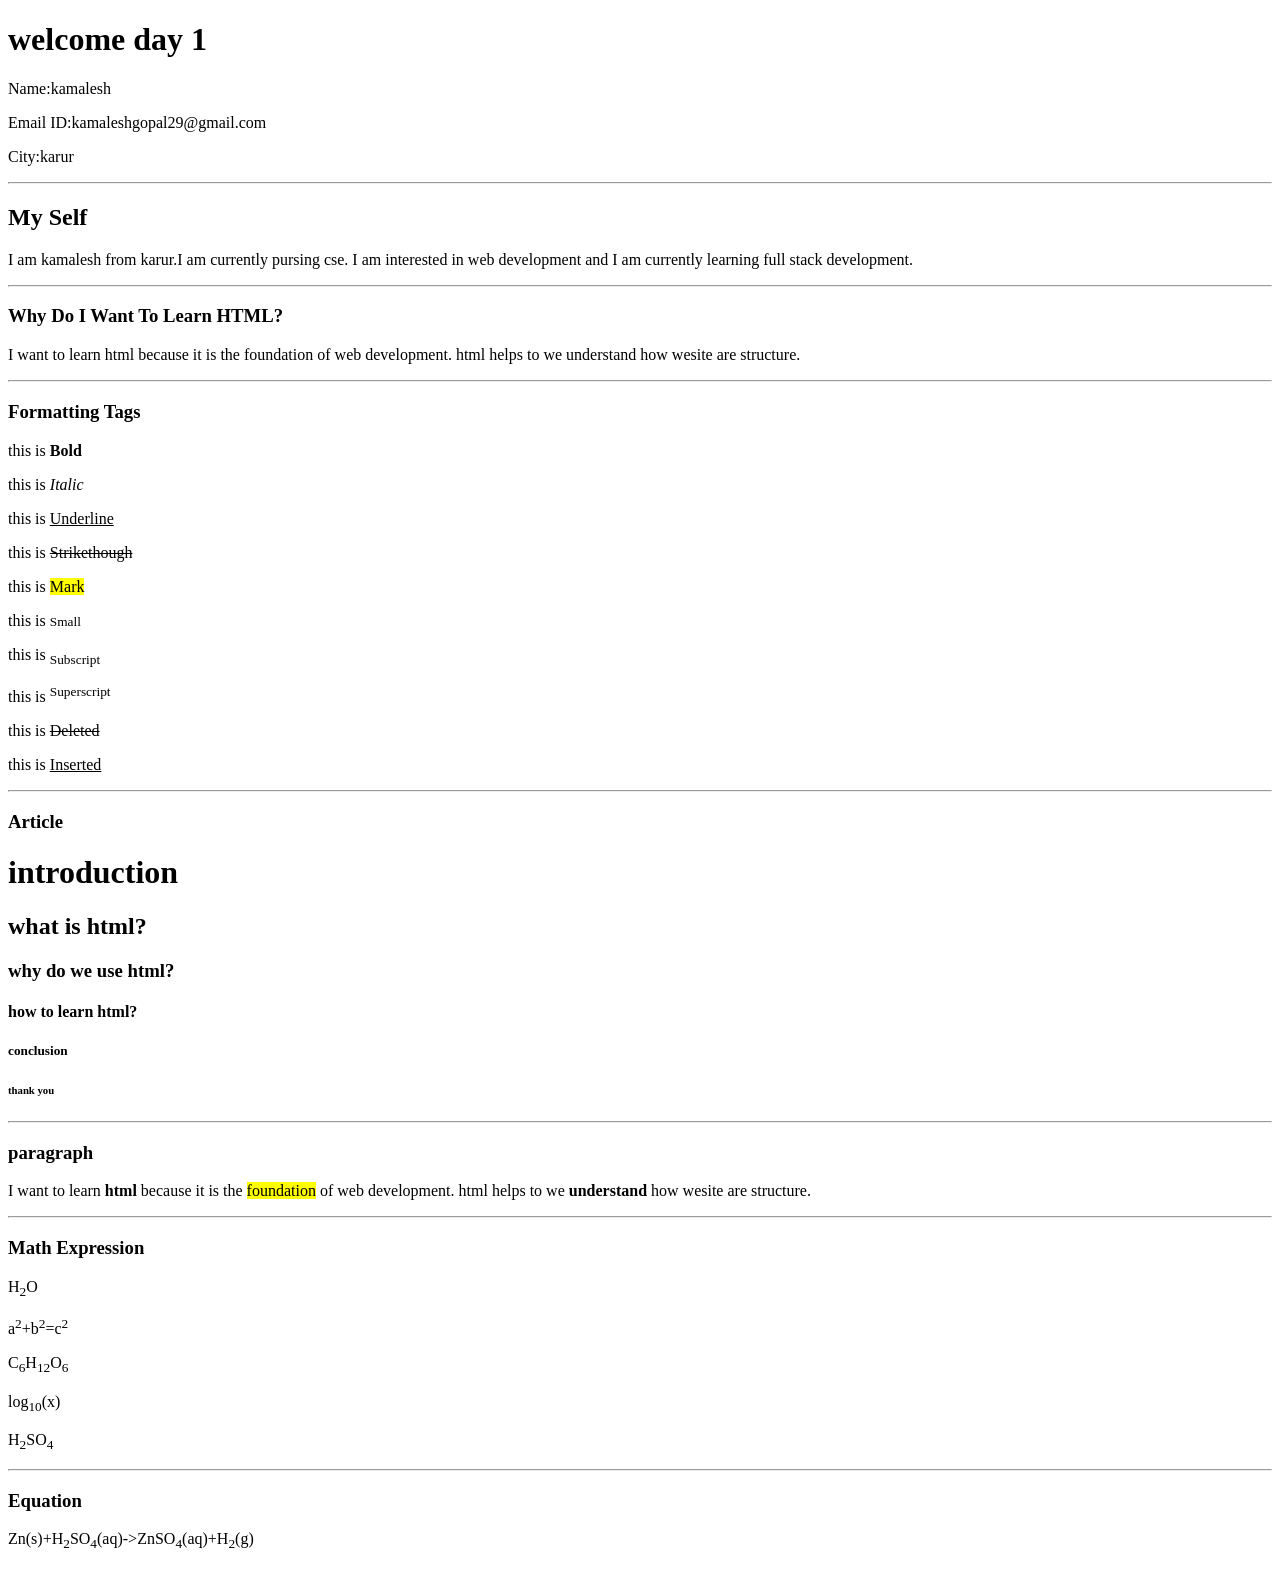
<file: Day1.html>
<!DOCTYPE html>
<html lang="en">
<head>
    <meta charset="UTF-8">
    <meta name="viewport" content="width=device-width, initial-scale=1.0">
    <title>DAY 1</title>
</head>
<body>
    <h1>welcome day 1</h1>
    <p>Name:kamalesh</p>
    <p>Email ID:kamaleshgopal29@gmail.com</p>
    <p>City:karur</p>
    <hr>
    <h2>My Self</h2>
    <p>I am kamalesh from karur.I am currently pursing cse.
        I am interested in web development and I am currently learning full stack development. 
     </p>
     <hr>
     <h3>Why Do I Want To Learn HTML?</h3>
     <p>I want to learn html because it is the foundation of web development.
        html helps to we understand how wesite are structure. </p>
        <hr>
        <h3>Formatting Tags</h3>
        <p>this is <b>Bold</b></p>
        <p>this is <i>Italic</i></p>
        <p>this is <u>Underline</u></p> 
        <p>this is <s>Strikethough</s></p>
        <p>this is <mark>Mark</mark></p>
        <p>this is <small>Small</small></p>
        <p>this is <sub>Subscript</sub></p>
        <p>this is <sup>Superscript</sup></p>
        <p>this is <del>Deleted</del></p>
        <p>this is <ins>Inserted</ins></p>
        <p></p>
        <hr>
        <h3>Article</h3>
        <h1>introduction</h1>
        <h2>what is html?</h2>
        <h3>why do we use html?</h3>
        <h4>how to learn html?</h4>
        <h5>conclusion</h5>
        <h6>thank you</h6>
        <hr>
        <h3>paragraph</h3>
        <p>I want to learn <b>html</b> because it is the <mark>foundation</mark> of web development.
        html helps to we <strong>understand</strong> how wesite are structure. </p>
        <hr>
        <h3>Math Expression</h3>
        <p>H<sub>2</sub>O</p>
        <p>a<sup>2</sup>+b<sup>2</sup>=c<sup>2</sup></p>
        <p>C<sub>6</sub>H<sub>12</sub>O<sub>6</sub></p>
        <p>log<sub>10</sub>(x)</p>
        <p>H<sub>2</sub>SO<sub>4</sub></p>
        <hr>
        <h3>Equation</h3>
        <p>Zn(s)+H<sub>2</sub>SO<sub>4</sub>(aq)->ZnSO<sub>4</sub>(aq)+H<sub>2</sub>(g)</p>
</body>
</html>
</file>
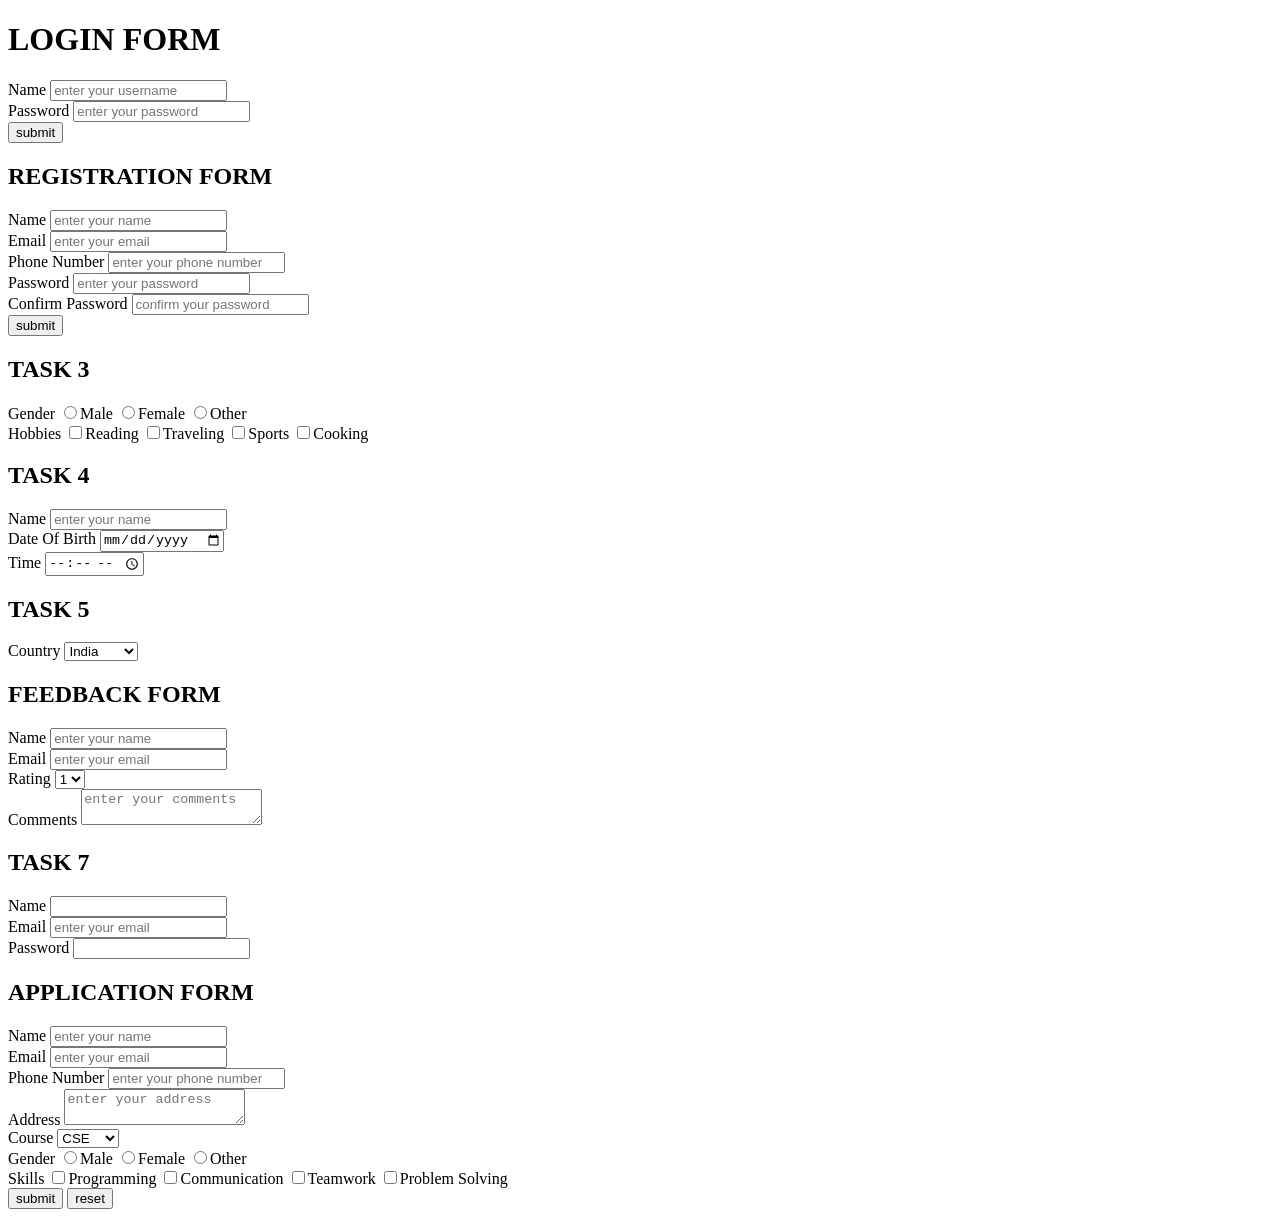
<file: Day3.html>
<!DOCTYPE html>
<html lang="en">

<head>
    <meta charset="UTF-8">
    <meta name="viewport" content="width=<device-width>, initial-scale=1.0">
    <title>Document</title>
</head>

<body>
    <h1>LOGIN FORM</h1>
    <label for="username">Name</label>
    <input type="text" placeholder="enter your username" id="username">
    <br>
    <label for="password">Password</label>
    <input type="password" placeholder="enter your password" id="password">
    <br>
    <button>submit</button>
    <h2>REGISTRATION FORM</h2>
    <label for="name">Name</label>
    <input type="text" placeholder="enter your name" id="name">
    <br>
    <label for="email">Email</label>
    <input type="email" placeholder="enter your email" id="email">
    <br>
    <label for="phone number">Phone Number</label>
    <input type="tel" placeholder="enter your phone number" id="phone number">
    <br>
    <label for="password">Password</label>
    <input type="password" placeholder="enter your password" id="password">
    <br>
    <label for="confirm password">Confirm Password</label>
    <input type="password" placeholder="confirm your password" id="confirm password">
    <br>
    <button>submit</button>
    <br>
    <h2>TASK 3</h2>
    <label for="gender">Gender</label>
    <input type="radio" name="gender" id="gender" value="male">Male
    <input type="radio" name="gender" id="gender" value="female">Female
    <input type="radio" name="gender" id="gender" value="other">Other
    <br>
    <label for="hobbies">Hobbies</label>
    <input type="checkbox" name="hobbies" id="hobbies" value="reading">Reading
    <input type="checkbox" name="hobbies" id="hobbies" value="traveling">Traveling
    <input type="checkbox" name="hobbies" id="hobbies" value="sports">Sports
    <input type="checkbox" name="hobbies" id="hobbies" value="cooking">Cooking
    <br>
    <h2>TASK 4</h2>
    <label for="name">Name</label>
    <input type="text" placeholder="enter your name" id="name">
    <br>
    <label for="dob">Date Of Birth</label>
    <input type="date" id="dob">
    <br>
    <label for="time">Time</label>
    <input type="time" id="time">
    <br>
    <h2>TASK 5</h2>
    <label for="country">Country</label>
    <select id="country">
        <option value="india">India</option>
        <option value="usa">USA</option>
        <option value="uk">UK</option>
        <option value="australia">Australia</option>
        <option value="canada">Canada</option>
    </select>
    <br>
    <h2>FEEDBACK FORM</h2>
    <label for="name">Name</label>
    <input type="text" placeholder="enter your name" id="name">
    <br>
    <label for="email">Email</label>
    <input type="email" placeholder="enter your email" id="email">
    <br>
    <label for="rating">Rating</label>
    <select id="rating">
        <option value="1">1</option>
        <option value="2">2</option>
        <option value="3">3</option>
        <option value="4">4</option>
        <option value="5">5</option>
    </select>
    <br>
    <label for="comments">Comments</label>
    <textarea id="comments" placeholder="enter your comments"></textarea>
    <br>
    <h2>TASK 7</h2>
    <label for="name">Name</label>
    <input type="text" id="name" name="name" required>
    <br>
    <label for="email">Email</label>
    <input type="email" placeholder="enter your email" id="email">
    <br>
    <label for="password">Password</label>
    <input type="password" id="password">
    <br>
    <h2>APPLICATION FORM</h2>
    <label for="name">Name</label>
    <input type="text" placeholder="enter your name" id="name">
    <br>
    <label for="email">Email</label>
    <input type="email" placeholder="enter your email" id="email">
    <br>
    <label for="phone number">Phone Number</label>
    <input type="tel" placeholder="enter your phone number" id="phone number">
    <br>
    <label for="address">Address</label>
    <textarea id="address" placeholder="enter your address"></textarea>
    <br>
    <label for="course">Course</label>
    <select id="course">
        <option value="cse">CSE</option>
        <option value="ece">ECE</option>
        <option value="mech">MECH</option>
        <option value="civil">CIVIL</option>
        <option value="eee">EEE</option>
        <option value="aids">AIDS</option>
    </select>
    <br>
    <label for="gender">Gender</label>
    <input type="radio" name="gender" id="gender" value="male">Male
    <input type="radio" name="gender" id="gender" value="female">Female
    <input type="radio" name="gender" id="gender" value="other">Other
    <br>
    <label for="skils">Skills</label>
    <input type="checkbox" name="skills" id="skills" value="programming">Programming
    <input type="checkbox" name="skills" id="skills" value="communication">Communication
    <input type="checkbox" name="skills" id="skills" value="teamwork">Teamwork
    <input type="checkbox" name="skills" id="skills" value="problem-solving">Problem Solving
    <br>
    <button>submit</button>
    <button>reset</button>
</body>
</html>
</file>
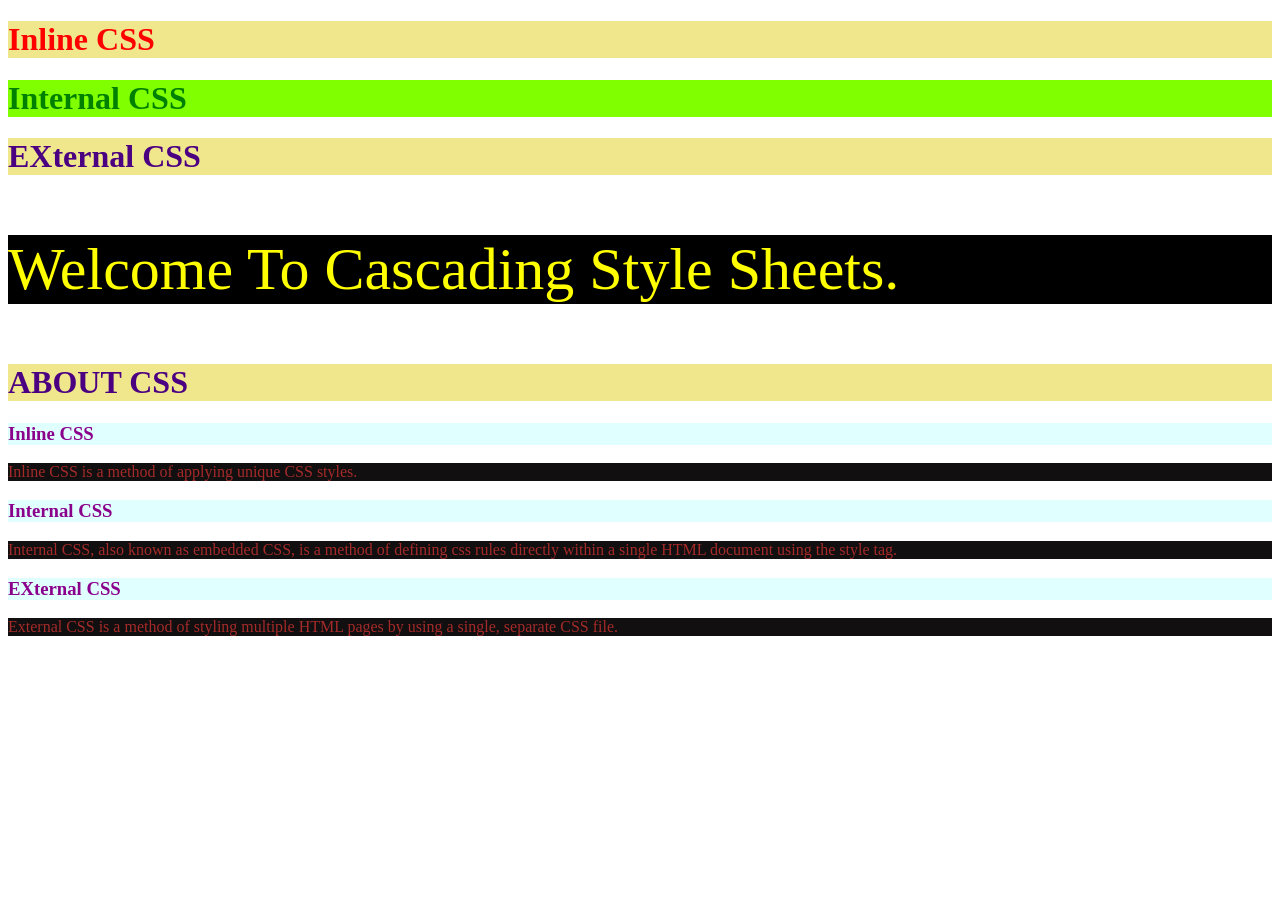
<file: Day4.html>
<!DOCTYPE html>
<html lang="en">
<head>
    <meta charset="UTF-8">
    <meta name="viewport" content="width=device-width, initial-scale=1.0">
    <title>Document</title>
    <style>
        .sk{
            color:green;
            background-color:chartreuse;
        }
        .jd{
            color:yellow;
            background: #000;
            font-size:60px;
        }
        p{
            color:brown;
            background: #110f0f;
        }
        h3{
            color:darkmagenta;
            background:lightcyan;
        }

    </style>
    <link rel="stylesheet" href="style.css">
</head>
<body>
    <h1 style=color:red>Inline CSS</h1>
    <h1 class="sk">Internal CSS</h1>
    <h1>EXternal CSS</h1>
    <p class="jd">Welcome To Cascading Style Sheets.</p>
    <h1>ABOUT CSS</h1>
    <h3 style=color:rgb(12, 81, 178)>Inline CSS</h3>
    <p>Inline CSS is a method of applying unique CSS styles.</p>
    <h3 id="jk">Internal CSS</h3>
    <p>Internal CSS, also known as embedded CSS, is a method of defining css rules directly within a single HTML document using the style tag.</p>
    <h3>EXternal CSS</h3>
    <P>External CSS is a method of styling multiple HTML pages by using a single, separate CSS file.</P>
</body>
</html>
</file>
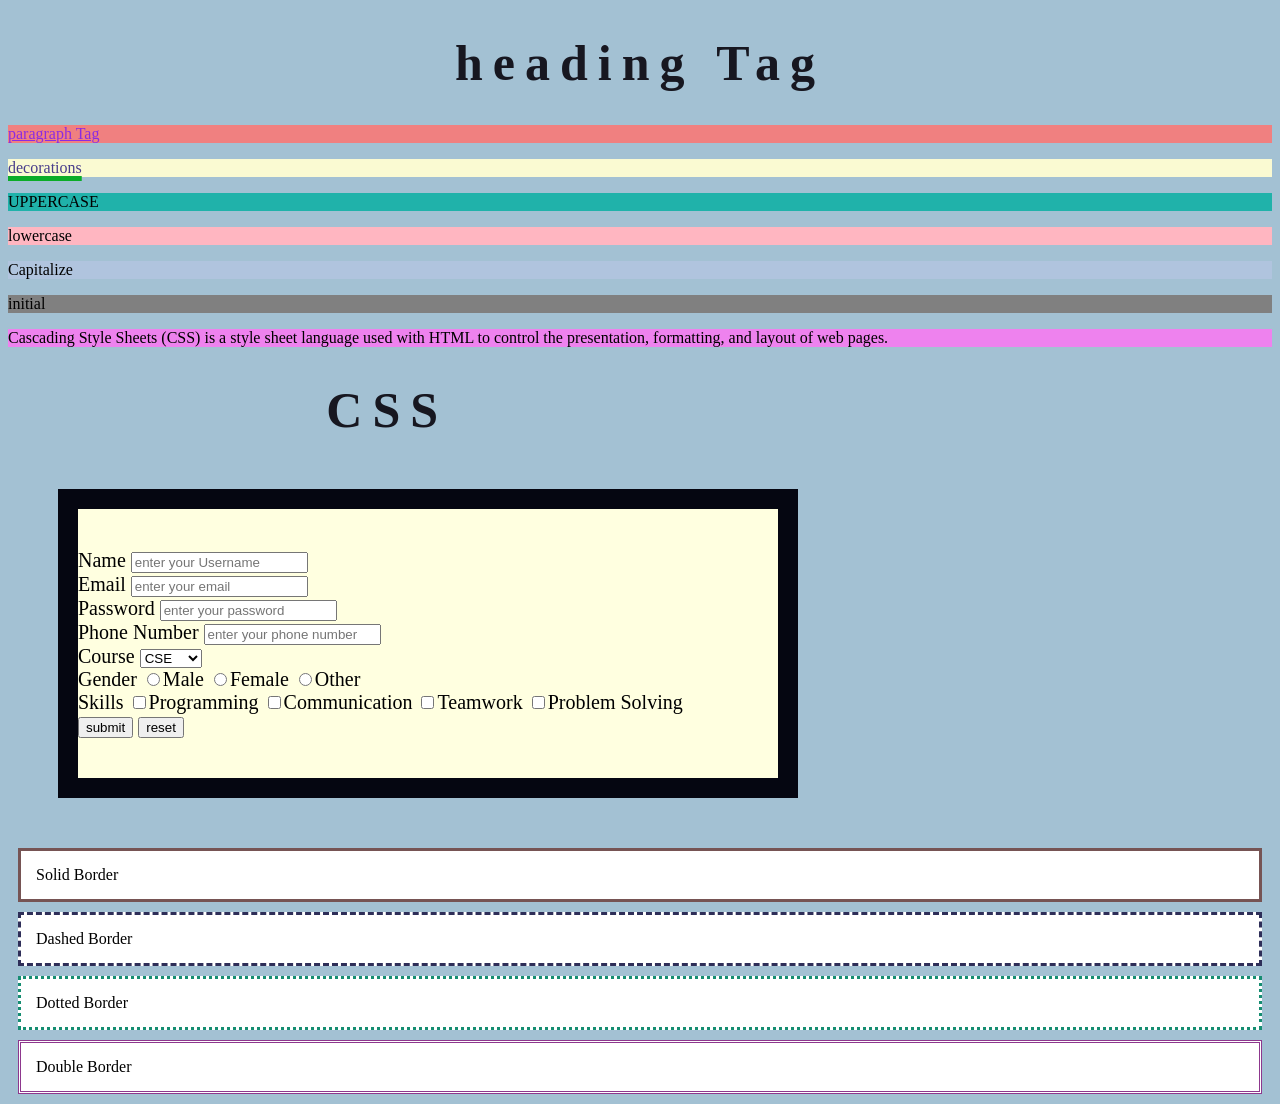
<file: Day5.html>
<!DOCTYPE html>
<html lang="en">

<head>
    <meta charset="UTF-8">
    <meta name="viewport" content="width=device-width, initial-scale=1.0">
    <title>Document</title>
    <style>
        h1 {
            font-size: 50px;
            text-align: center;
            transform: uppercase;
            letter-spacing: 10px;
            color: rgb(23, 23, 32);
        }

        .p1 {
            color: blueviolet;
            text-decoration: underline;
            background: lightcoral;
        }

        .p2 {
            color: darkslateblue;
            text-decoration-line: underline;
            text-decoration-style: solid;
            text-decoration-color: rgb(11, 172, 40);
            text-decoration-thickness: 5px;
            background: lightgoldenrodyellow
        }

        .p3 {
            background: lightseagreen;
            text-transform: uppercase;
        }

        .p4 {
            text-transform: LOWERCASE;
            background: lightpink;
        }

        .p5 {
            text-transform: capitalize;
            background: lightsteelblue;
        }

        .p6 {
            text-transform: initial;
            background: gray;
        }

        .p7 {
            background-color: chartreuse;
            background: violet;
        }

        #div {
            background-image: url(https://static.vecteezy.com/system/resources/thumbnails/017/188/879/small/geometric-dark-background-with-gradient-shapes-composition-good-for-posters-design-illustration-vector.jpg);
            background-repeat: no-repeat;
            background-size: cover;
            background-position: 50%;
            height: 60%;
            width: 60%;
        }
        form {
            font-size: 20px;
            background-color: lightyellow;
            text-align: left;
            margin: 50px;
            padding-top: 40px;
            padding-bottom: 40px;
            border: 20px solid rgb(5, 6, 17);
            width: 700px;
        }
        body {
            background-color: rgb(163, 193, 211);
        }
        .div1 {
            border: 3px solid rgb(118, 84, 84);
            padding: 15px;
            margin: 10px;
            background: white;
        }
        .div2 {
            border: 3px dashed rgb(46, 46, 88);
            padding: 15px;
            margin: 10px;
            background: white;
        }
        .div3 {
            border: 3px dotted rgb(21, 141, 113);
            padding: 15px;
            margin: 10px;
            background: white;
        }
        .div4{
            border: 3px double rgb(141, 55, 141);
            padding: 15px;
            margin: 10px;
            background: white;
        }
    </style>
</head>

<body>
    <h1>heading Tag</h1>
    <p class="p1">paragraph Tag</p>
    <p class="p2">decorations</p>
    <p class="p3">uppercase</p>
    <p class="p4">lowercase</p>
    <p class="p5">capitalize</p>
    <p class="p6">initial</p>
    <p class="p7">Cascading Style Sheets (CSS) is a style sheet language used with HTML to control the presentation,
        formatting, and layout of web pages. </p>
    <div id="div">
        <h1>CSS</h1>
    </div>
    <form>
        <label for="name">Name</label>
        <input type="text" placeholder="enter your Username" id="name">
        <br>
        <label for="email">Email</label>
        <input type="email" placeholder="enter your email" id="email">
        <br>
        <label for="password">Password</label>
        <input type="text" placeholder="enter your password" id="password">
        <br>
        <label for="phone number">Phone Number</label>
        <input type="tel" placeholder="enter your phone number" id="phone number">
        <br>
        <label for="course">Course</label>
        <select id="course">
            <option value="cse">CSE</option>
            <option value="ece">ECE</option>
            <option value="mech">MECH</option>
            <option value="civil">CIVIL</option>
        </select>
        <br>
        <label for="gender">Gender</label>
        <input type="radio" name="gender" id="gender" value="male">Male
        <input type="radio" name="gender" id="gender" value="female">Female
        <input type="radio" name="gender" id="gender" value="other">Other
        <br>
        <label for="skils">Skills</label>
        <input type="checkbox" name="skills" id="skills" value="programming">Programming
        <input type="checkbox" name="skills" id="skills" value="communication">Communication
        <input type="checkbox" name="skills" id="skills" value="teamwork">Teamwork
        <input type="checkbox" name="skills" id="skills" value="problem-solving">Problem Solving
        <br>
        <button>submit</button>
        <button>reset</button>
    </form>
    <div class="div1">Solid Border</div>
    <div class="div2">Dashed Border</div>
    <div class="div3">Dotted Border</div>
    <div class="div4">Double Border</div>
</body>

</html>
</file>
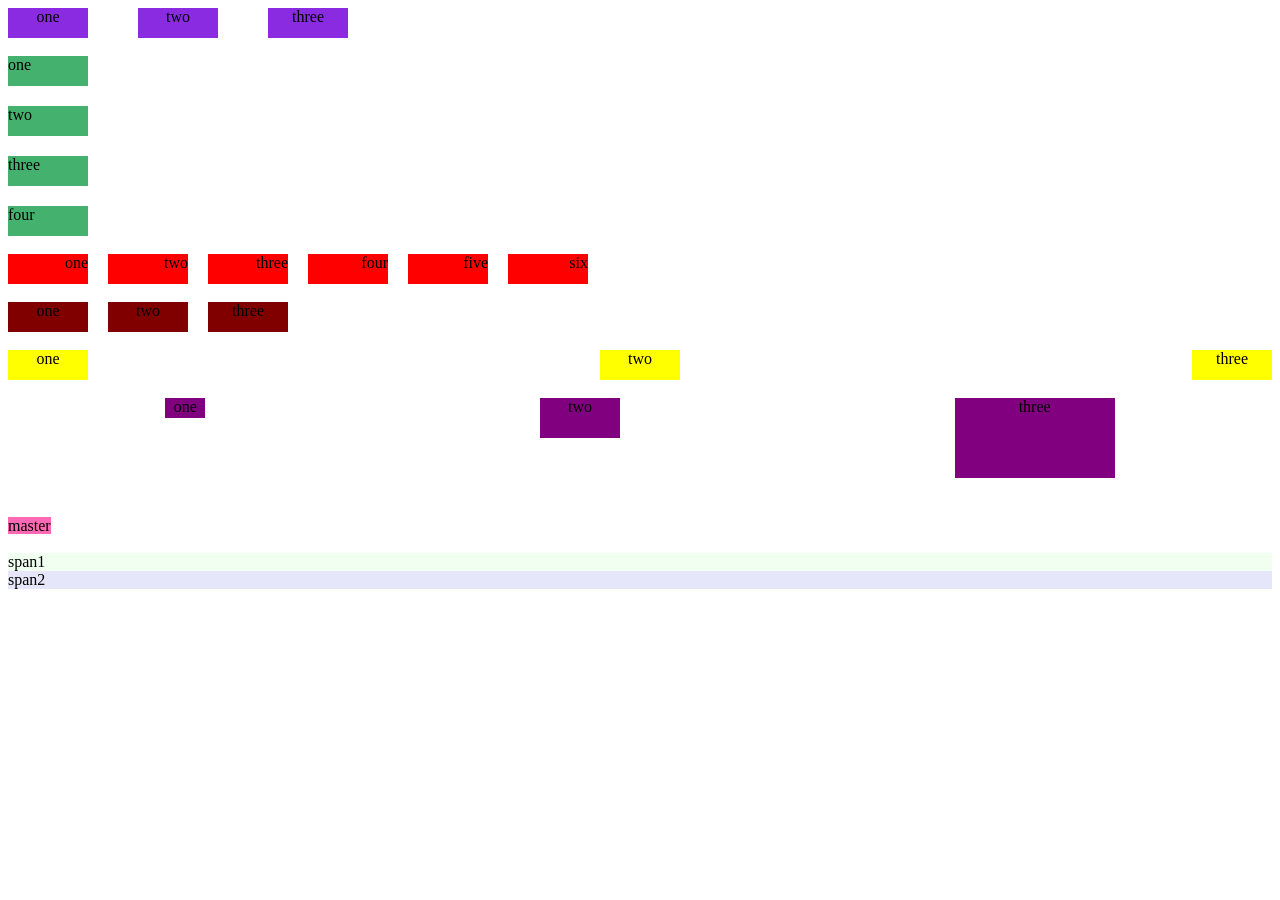
<file: Day6.html>
<!DOCTYPE html>
<html lang="en">
<head>
    <meta charset="UTF-8">
    <meta name="viewport" content="width=device-width, initial-scale=1.0">
    <title>Document</title>
    <style>
        .container1{
            display:flex;
            flex-direction: row;
             gap: 50px;
        }
        .div1{
            background-color: blueviolet;
            height:30px;
            width:80px;
            text-align: center;
           
        }
        .container2{
            display:flex;
            flex-direction: column;
            gap: 20px;
        }
        .div2{
            background-color: rgb(69, 177, 110);
            height:30px;
            width:80px;
            text-align: start;
        }
        .container3{
            display:flex;
            flex-wrap: wrap;
            gap: 20px;
        }
        .div3{
            background-color: red;
            height:30px;
            width:80px;
            text-align:end;
        }
        .container4{
            display:flex;
            flex-direction: row;
            gap: 20px;
        }
        .div4{
            background-color: maroon;
            height:30px;
            width:80px;
            text-align: center;
        }
        .container5{
            display:flex;
            flex-direction: row;
            justify-content: space-between;
            gap: 20px;
        }
        .div5{
            background-color: yellow;
            height:30px;
            width:80px;
            text-align: center;
        }
        .container6{
            display:flex;
            flex-direction: row;
            justify-content:space-around;
            text-align: center;
            gap: 20px;
        }
        .div6_1{
            background-color: purple;
            height:20px;
            width:40px;
            text-align: center;
        }
        .div6_2{
            background-color: purple;
            height:40px;
            width:80px;
            justify-content: center;
        }
        .div6_3{
            background-color: purple;
            height:80px;
            width:160px;
            text-align: center;
        }
        .btn{
            visibility: hidden;
        }
        .div7{
            background-color:hotpink;
            display:inline;
        }
        .span1{
            display: block;
            background-color:honeydew;
        }
        .span2{
            display: block;
            background-color:lavender;
        }
    </style>
</head>
<body>
    <div class="container1">
        <div class="div1">one</div>
        <div class="div1">two</div>
        <div class="div1">three</div>
    </div>
    <br>
    <div class="container2">
        <div class="div2">one</div>
        <div class="div2">two</div>
        <div class="div2">three</div>
        <div class="div2">four</div>
    </div>
    <br>
    <div class="container3">
        <div class="div3">one</div>
        <div class="div3">two</div>
        <div class="div3">three</div>
        <div class="div3">four</div>
        <div class="div3">five</div>
        <div class="div3">six</div>
    </div>
    <br>
    <div class="container4">
        <div class="div4">one</div>
        <div class="div4">two</div>
        <div class="div4">three</div>
    </div>
    <br>
    <div class="container5">
        <div class="div5">one</div>
        <div class="div5">two</div>
        <div class="div5">three</div>
    </div>
    <br>
    <div class="container6">
        <div class="div6_1">one</div>
        <div class="div6_2">two</div>
        <div class="div6_3">three</div>
    </div>
    <br>
    <button class="btn">THE END</button>
    <br>
    <div class="div7">master</div>
    <br>
    <br>
    <span class="span1">span1</span>
    <span class="span2">span2</span>
</body>
</html>
</file>
<file: style.css>
h1{
    color:indigo;
    background-color: khaki;
}
</file>
